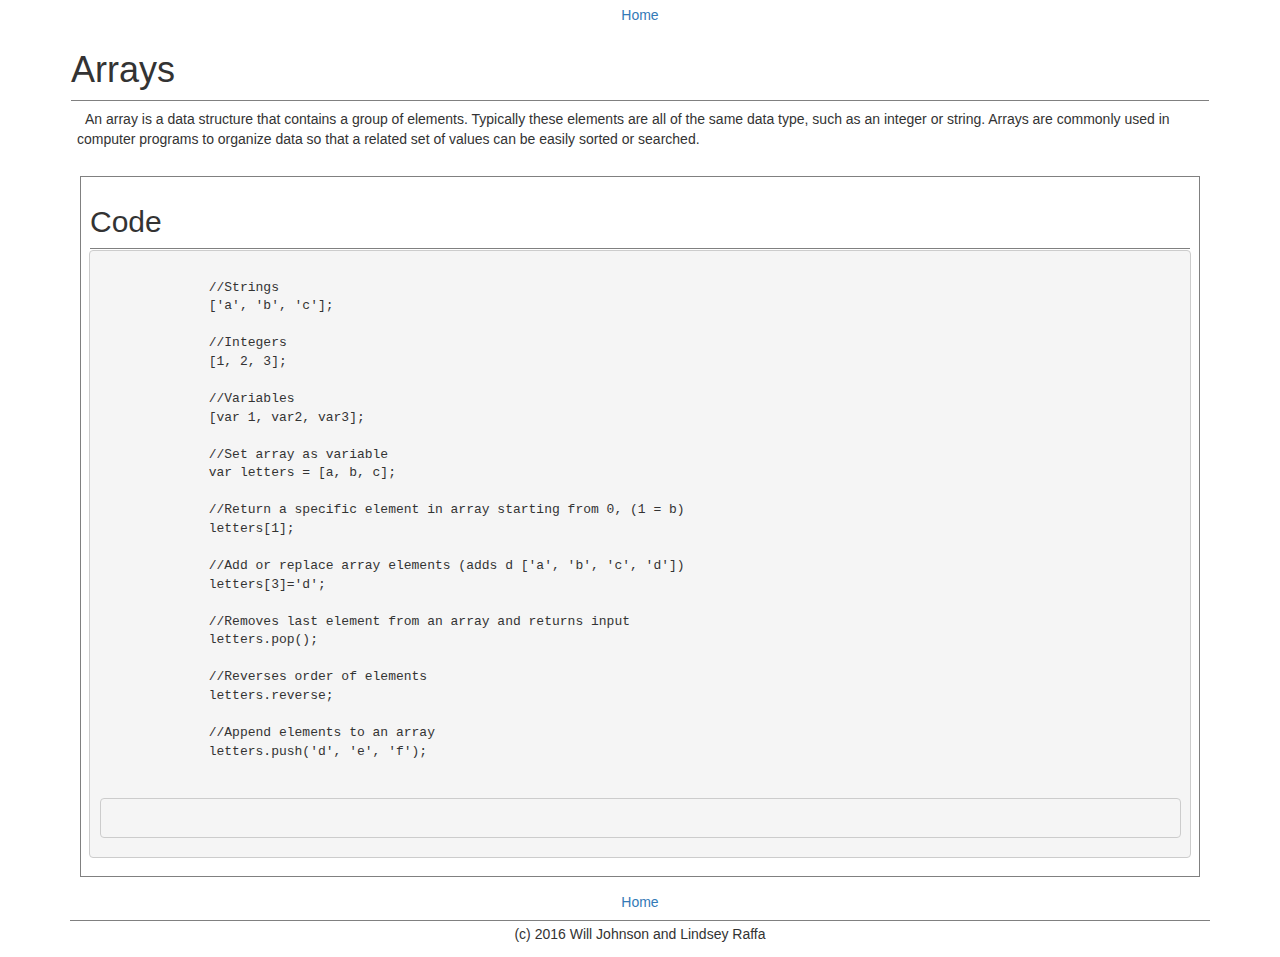
<file: subpages/arrays.html>
<!DOCTYPE html>
<html>
  <head>
    <meta charset="utf-8">
    <script src="../js/jquery-1.12.0.js" type="../text/javascript"></script>
    <script src="js/script.js" type="../text/javascript"></script>
    <link href="../css/bootstrap.min.css" rel="stylesheet">
    <link href="../css/styles.css" rel="stylesheet">
    <title>Arrays</title>
  </head>
  <body>
    <div class="container">
      <div class="home">
        <a href="../index.html">Home</a>
      </div>
      <div class="head">
        <h1>Arrays</h1>
      </div>
      <div id="intro">
      <p>
        An array is a data structure that contains a group of elements. Typically these elements are all of the same data type, such as an integer or string. Arrays are commonly used in computer programs to organize data so that a related set of values can be easily sorted or searched.
      </p>
    </div>
      <div class="box">
        <div class="head">
          <h2>Code</h2>
        </div>
        <div>
          <pre>
            <code>
              //Strings
              ['a', 'b', 'c'];

              //Integers
              [1, 2, 3];

              //Variables
              [var 1, var2, var3];

              //Set array as variable
              var letters = [a, b, c];

              //Return a specific element in array starting from 0, (1 = b)
              letters[1];

              //Add or replace array elements (adds d ['a', 'b', 'c', 'd'])
              letters[3]='d';

              //Removes last element from an array and returns input
              letters.pop();

              //Reverses order of elements
              letters.reverse;

              //Append elements to an array
              letters.push('d', 'e', 'f');
            </code>
          <pre>
        </div>
      </div>
      <div class="home">
        <a href="../index.html">Home</a>
      </div>
      <div id="footer">
        <p>
          (c) 2016 Will Johnson and Lindsey Raffa
        </p>
      </div>
    </div>
  </body>
</html>
</file>
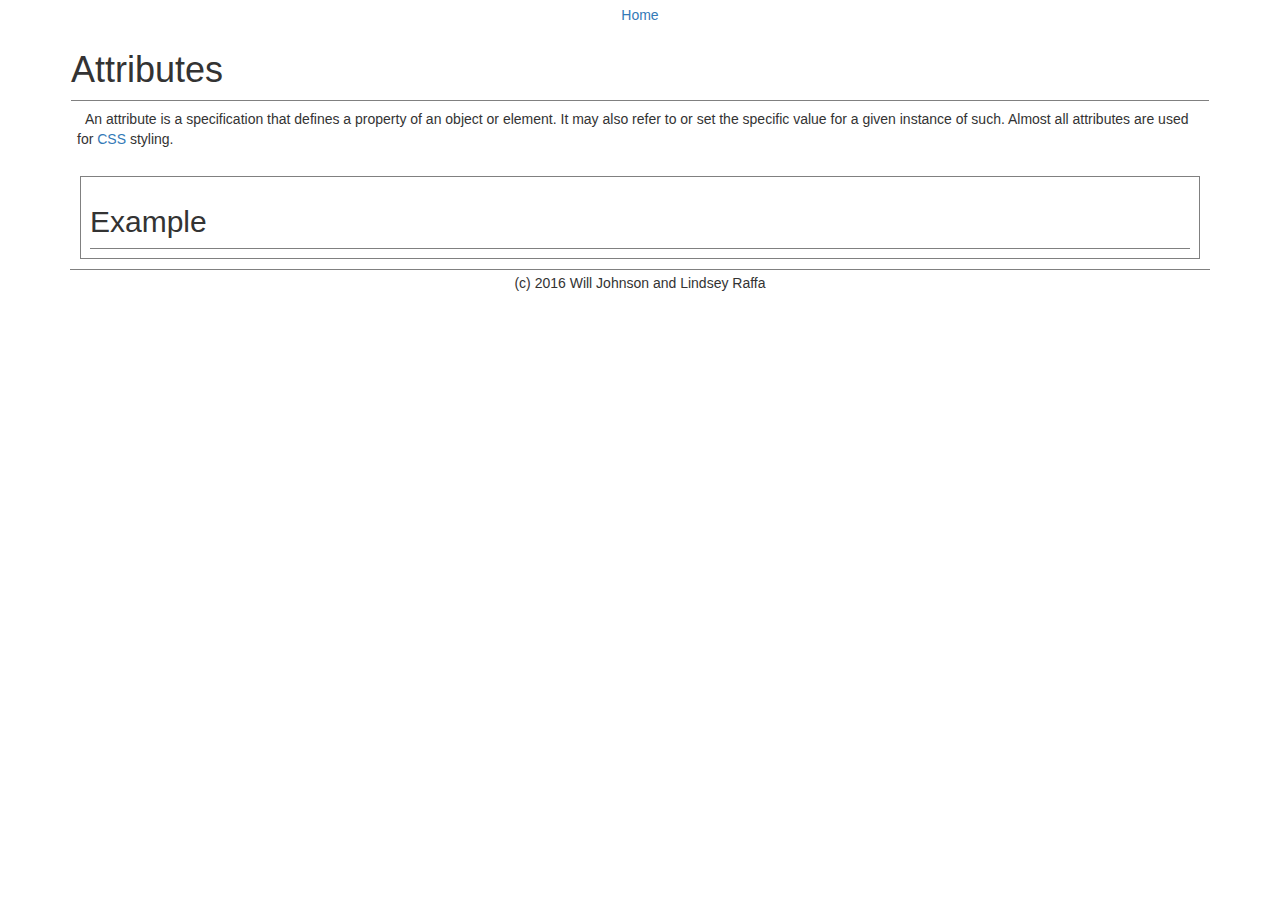
<file: subpages/attributes.html>
<!DOCTYPE html>
<html>
  <head>
    <meta charset="utf-8">
    <script src="../js/jquery-1.12.0.js" type="../text/javascript"></script>
    <script src="js/script.js" type="../text/javascript"></script>
    <link href="../css/bootstrap.min.css" rel="stylesheet">
    <link href="../css/styles.css" rel="stylesheet">
    <title>Code Wiki- Attributes</title>
  </head>
  <body>
    <div class="container">
      <div class="home">
        <a href="../index.html">Home</a>
      </div>
      <div class="head">
        <h1>Attributes</h1>
      </div>
      <div id="intro">
      <p>
        An attribute is a specification that defines a property of an object or element. It may also refer to or set the specific value for a given instance of such. Almost all attributes are used for <a href="../subpages/css.html">CSS</a> styling.
      </p>
    </div>
      <div class="box">
        <div class="head">
          <h2>Example</h2>
        </div>
        <div>

        </div>
      </div>
      <div id="footer">
        <p>
          (c) 2016 Will Johnson and Lindsey Raffa
        </p>
      </div>
    </div>
  </body>
</html>
</file>
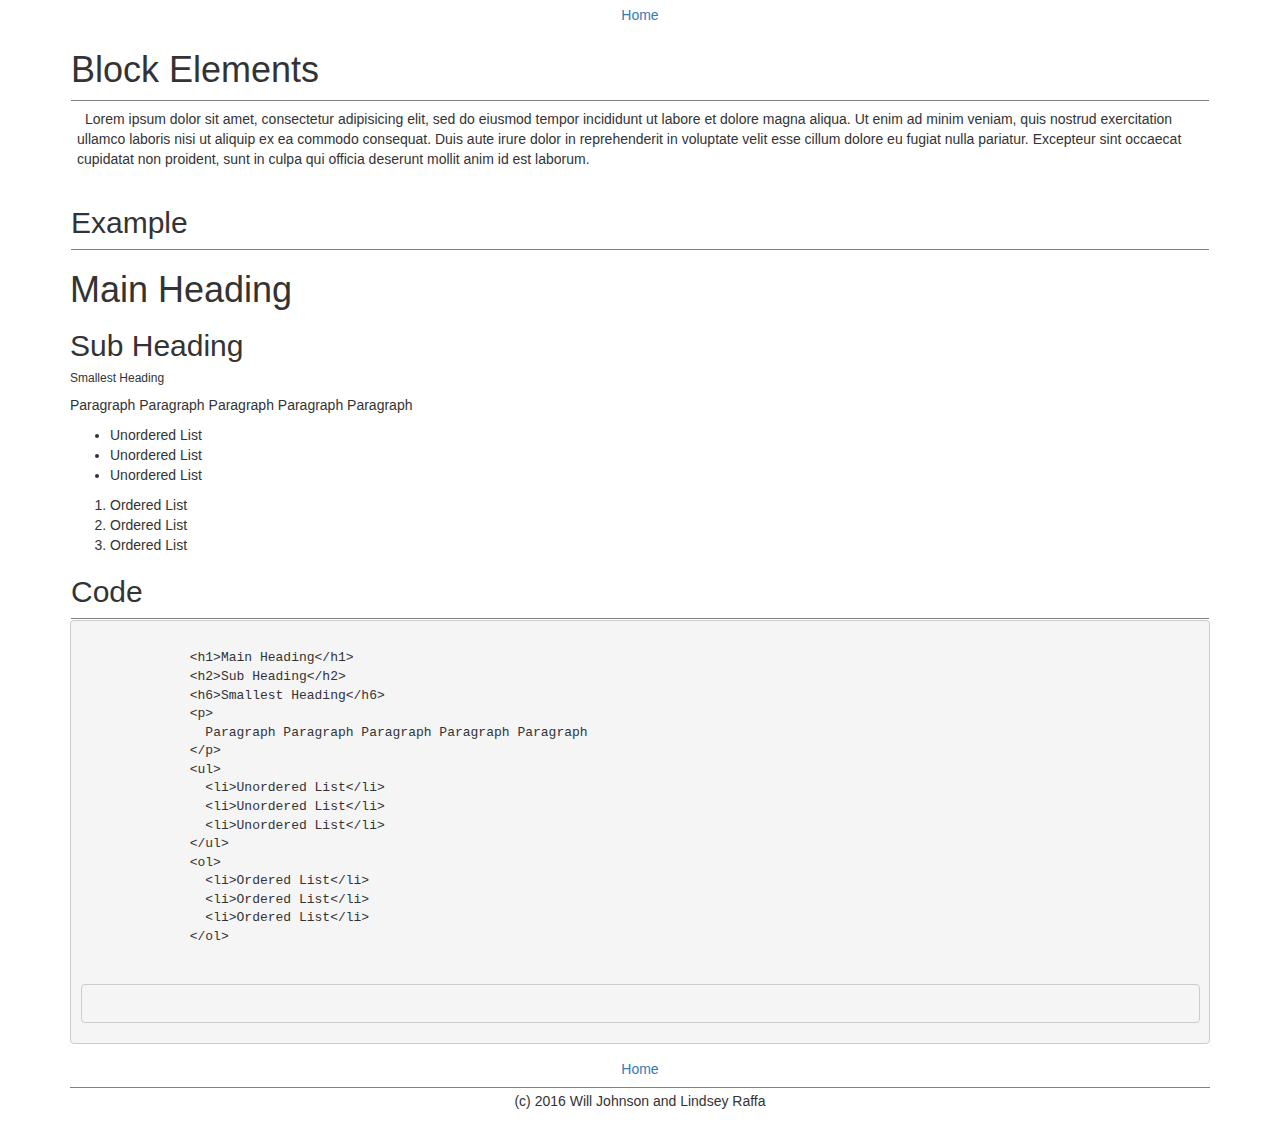
<file: subpages/block-elements.html>
<!DOCTYPE html>
<html>
  <head>
    <meta charset="utf-8">
    <script src="../js/jquery-1.12.0.js" type="../text/javascript"></script>
    <script src="js/script.js" type="../text/javascript"></script>
    <link href="../css/bootstrap.min.css" rel="stylesheet">
    <link href="../css/styles.css" rel="stylesheet">
    <title>Block Elements</title>
  </head>
  <body>
    <div class="container">
      <div class="home">
        <a href="../index.html">Home</a>
      </div>
      <div class="head">
        <h1>Block Elements</h1>
      </div>
      <div id="intro">
      <p>
        Lorem ipsum dolor sit amet, consectetur adipisicing elit, sed do eiusmod tempor incididunt ut labore et dolore magna aliqua. Ut enim ad minim veniam, quis nostrud exercitation ullamco laboris nisi ut aliquip ex ea commodo consequat. Duis aute irure dolor in reprehenderit in voluptate velit esse cillum dolore eu fugiat nulla pariatur. Excepteur sint occaecat cupidatat non proident, sunt in culpa qui officia deserunt mollit anim id est laborum.
      </p>
    </div>
      <div class="example-box">
        <div class="head">
          <h2>Example</h2>
        </div>
        <div>
          <h1>Main Heading</h1>
          <h2>Sub Heading</h2>
          <h6>Smallest Heading</h6>
          <p>
            Paragraph Paragraph Paragraph Paragraph Paragraph
          </p>
          <ul>
            <li>Unordered List</li>
            <li>Unordered List</li>
            <li>Unordered List</li>
          </ul>
          <ol>
            <li>Ordered List</li>
            <li>Ordered List</li>
            <li> Ordered List</li>
          </ol>
        </div>
      </div>
      <div class="example-box">
        <div class="head">
          <h2>Code</h2>
        </div>
        <div>
          <pre>
            <code>
              &lt;h1>Main Heading&lt;/h1>
              &lt;h2>Sub Heading&lt;/h2>
              &lt;h6>Smallest Heading&lt;/h6>
              &lt;p>
                Paragraph Paragraph Paragraph Paragraph Paragraph
              &lt;/p>
              &lt;ul>
                &lt;li>Unordered List&lt;/li>
                &lt;li>Unordered List&lt;/li>
                &lt;li>Unordered List&lt;/li>
              &lt;/ul>
              &lt;ol>
                &lt;li>Ordered List&lt;/li>
                &lt;li>Ordered List&lt;/li>
                &lt;li>Ordered List&lt;/li>
              &lt;/ol>
            </code>
          <pre>
        </div>
      </div>
      <div class="home">
        <a href="../index.html">Home</a>
      </div>
      <div id="footer">
        <p>
          (c) 2016 Will Johnson and Lindsey Raffa
        </p>
      </div>
    </div>
  </body>
</html>
</file>
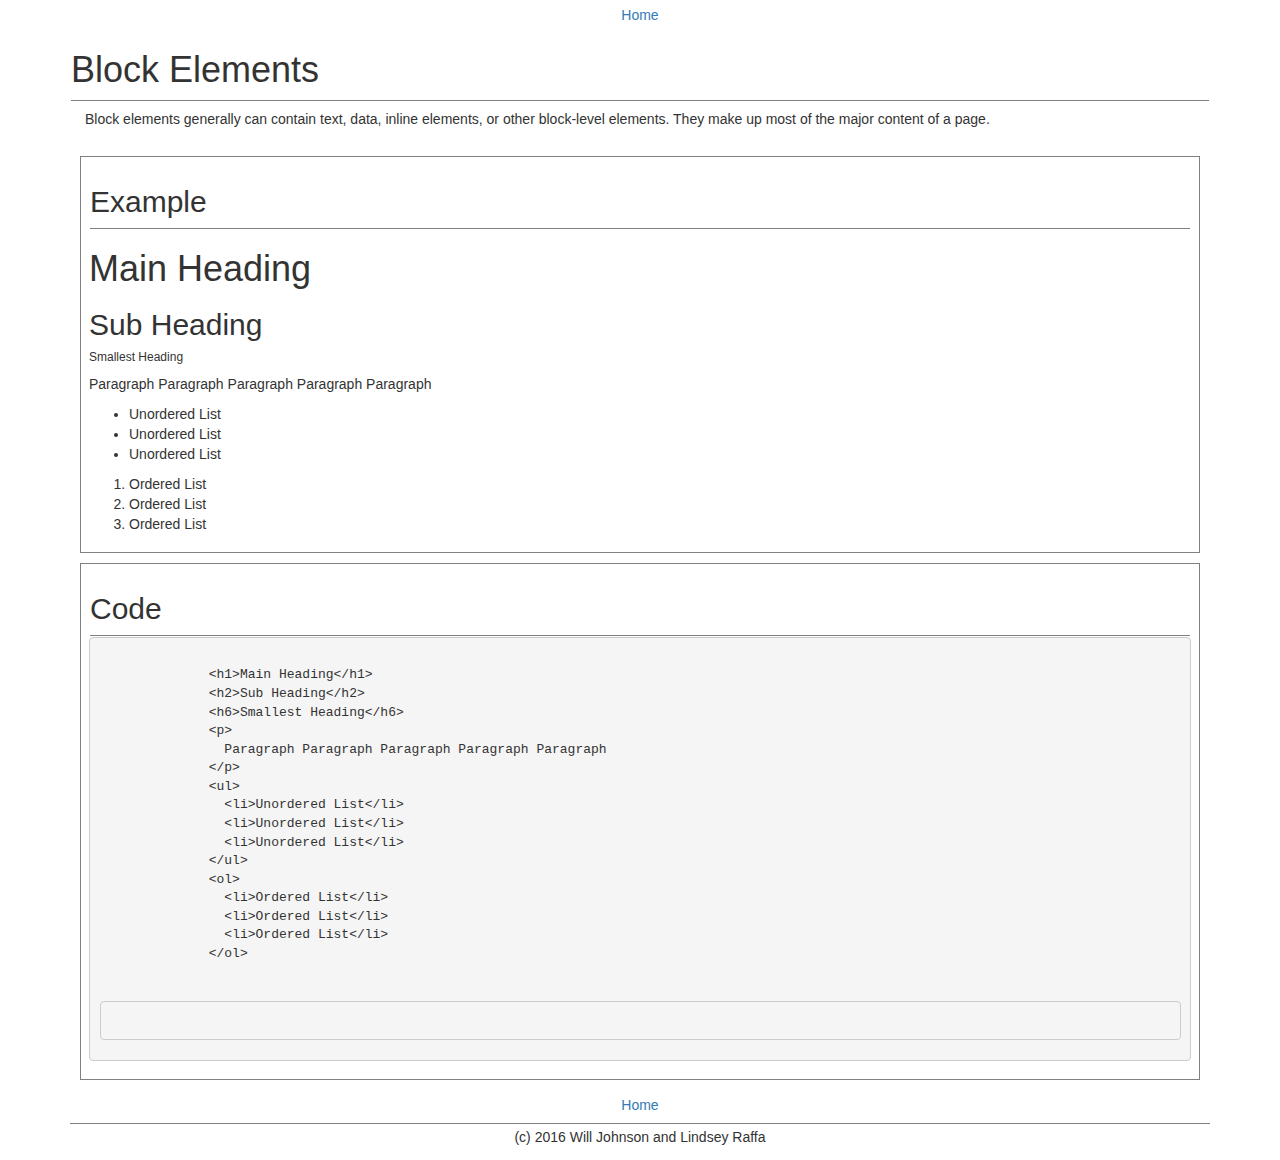
<file: subpages/bootstrap.html>
<!DOCTYPE html>
<html>
  <head>
    <meta charset="utf-8">
    <script src="../js/jquery-1.12.0.js" type="../text/javascript"></script>
    <script src="js/script.js" type="../text/javascript"></script>
    <link href="../css/bootstrap.min.css" rel="stylesheet">
    <link href="../css/styles.css" rel="stylesheet">
    <title>Block Elements</title>
  </head>
  <body>
    <div class="container">
      <div class="home">
        <a href="../index.html">Home</a>
      </div>
      <div class="head">
        <h1>Block Elements</h1>
      </div>
      <div id="intro">
      <p>
        Block elements generally can contain text, data, inline elements, or other block-level elements. They make up most of the major content of a page.
      </p>
    </div>
      <div class="box">
        <div class="head">
          <h2>Example</h2>
        </div>
        <div>
          <h1>Main Heading</h1>
          <h2>Sub Heading</h2>
          <h6>Smallest Heading</h6>
          <p>
            Paragraph Paragraph Paragraph Paragraph Paragraph
          </p>
          <ul>
            <li>Unordered List</li>
            <li>Unordered List</li>
            <li>Unordered List</li>
          </ul>
          <ol>
            <li>Ordered List</li>
            <li>Ordered List</li>
            <li> Ordered List</li>
          </ol>
        </div>
      </div>
      <div class="box">
        <div class="head">
          <h2>Code</h2>
        </div>
        <div>
          <pre>
            <code>
              &lt;h1>Main Heading&lt;/h1>
              &lt;h2>Sub Heading&lt;/h2>
              &lt;h6>Smallest Heading&lt;/h6>
              &lt;p>
                Paragraph Paragraph Paragraph Paragraph Paragraph
              &lt;/p>
              &lt;ul>
                &lt;li>Unordered List&lt;/li>
                &lt;li>Unordered List&lt;/li>
                &lt;li>Unordered List&lt;/li>
              &lt;/ul>
              &lt;ol>
                &lt;li>Ordered List&lt;/li>
                &lt;li>Ordered List&lt;/li>
                &lt;li>Ordered List&lt;/li>
              &lt;/ol>
            </code>
          <pre>
        </div>
      </div>
      <div class="home">
        <a href="../index.html">Home</a>
      </div>
      <div id="footer">
        <p>
          (c) 2016 Will Johnson and Lindsey Raffa
        </p>
      </div>
    </div>
  </body>
</html>
</file>
<file: css/styles.css>
.home {
  text-align: center;
}

.head {
  padding: 0px;
  border-bottom: 1px solid grey;
  margin: 1px;
}

.box {
  padding: 8px;
  border: 1px solid grey;
  margin: 10px;
}

.home {
  padding: 5px;
}

#footer {
  text-align: center;
  padding: 3px;
  border-top: 1px solid grey;
  margin-top: 3px;
}

#intro {
  padding: 7px;
}

#intro p {
  text-indent: 8px;
}

/* Example Styles */

#css-example h {
  color = red;
}
</file>
